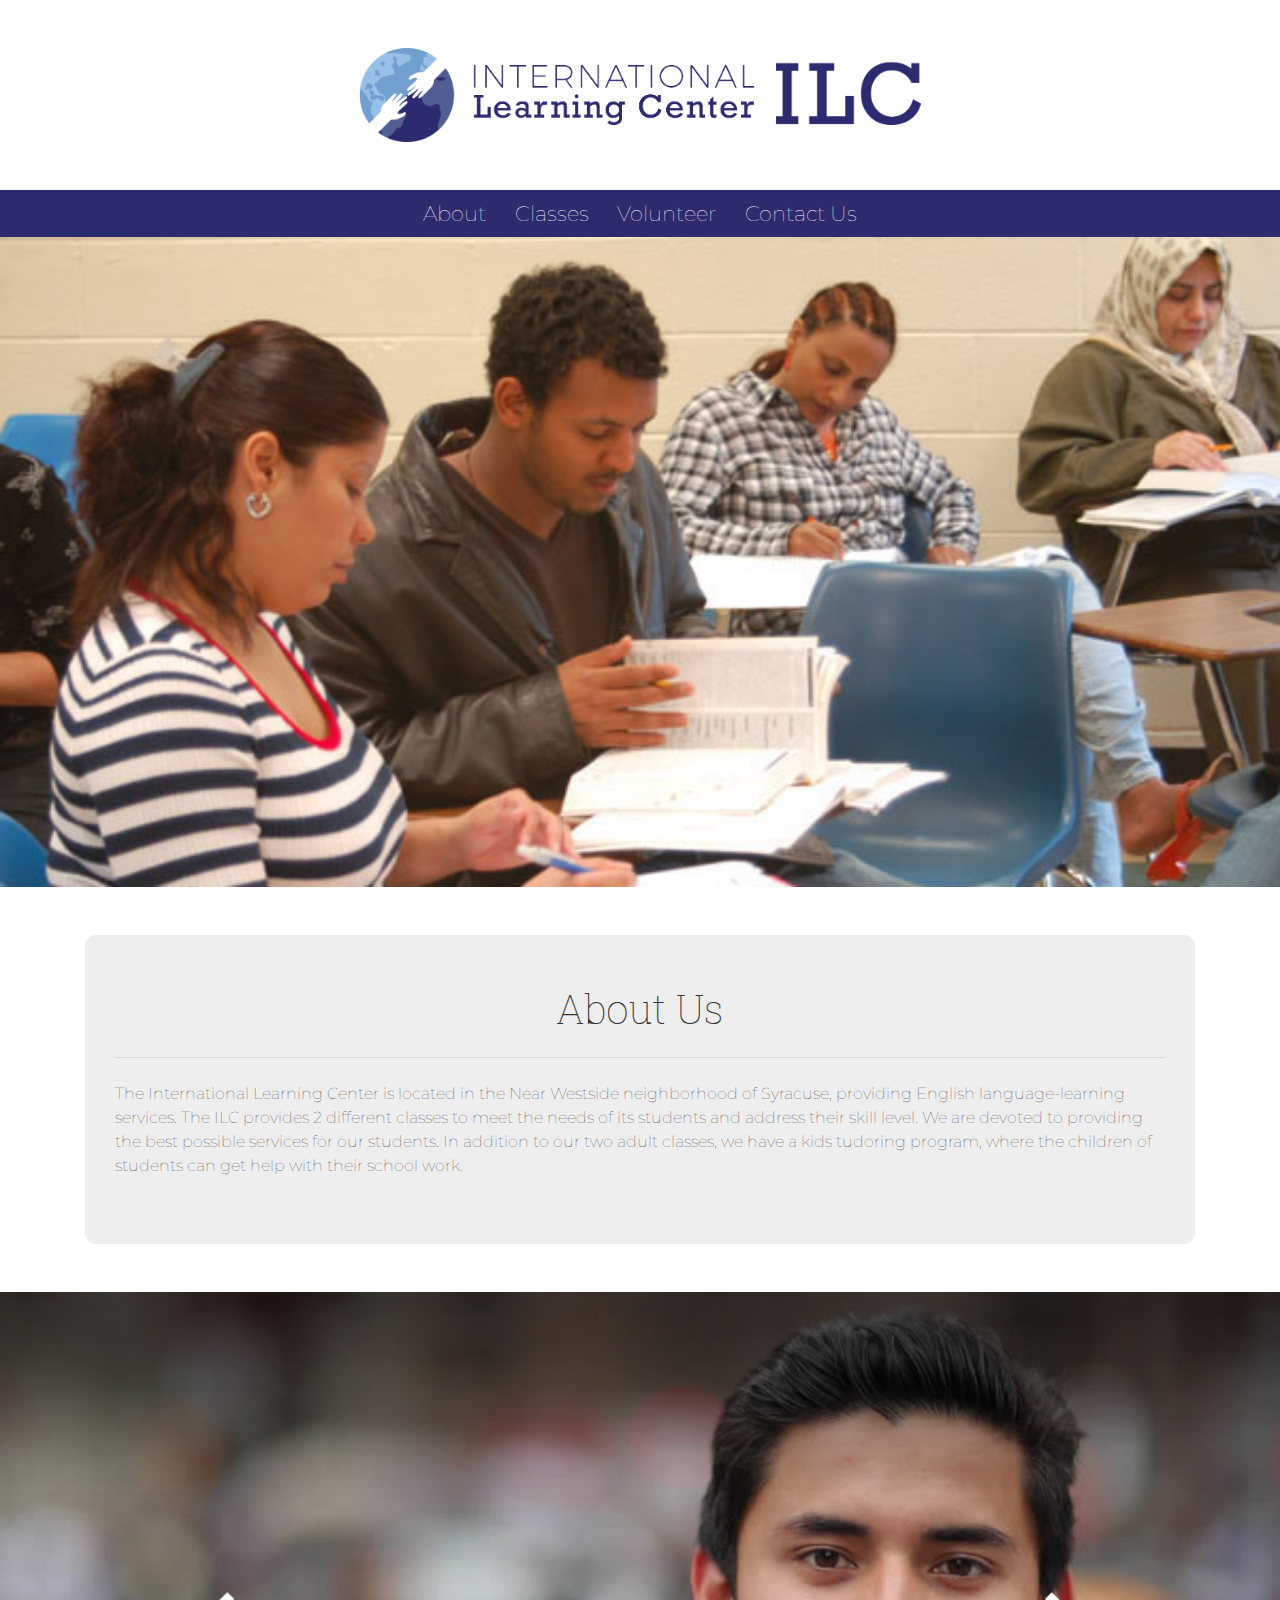
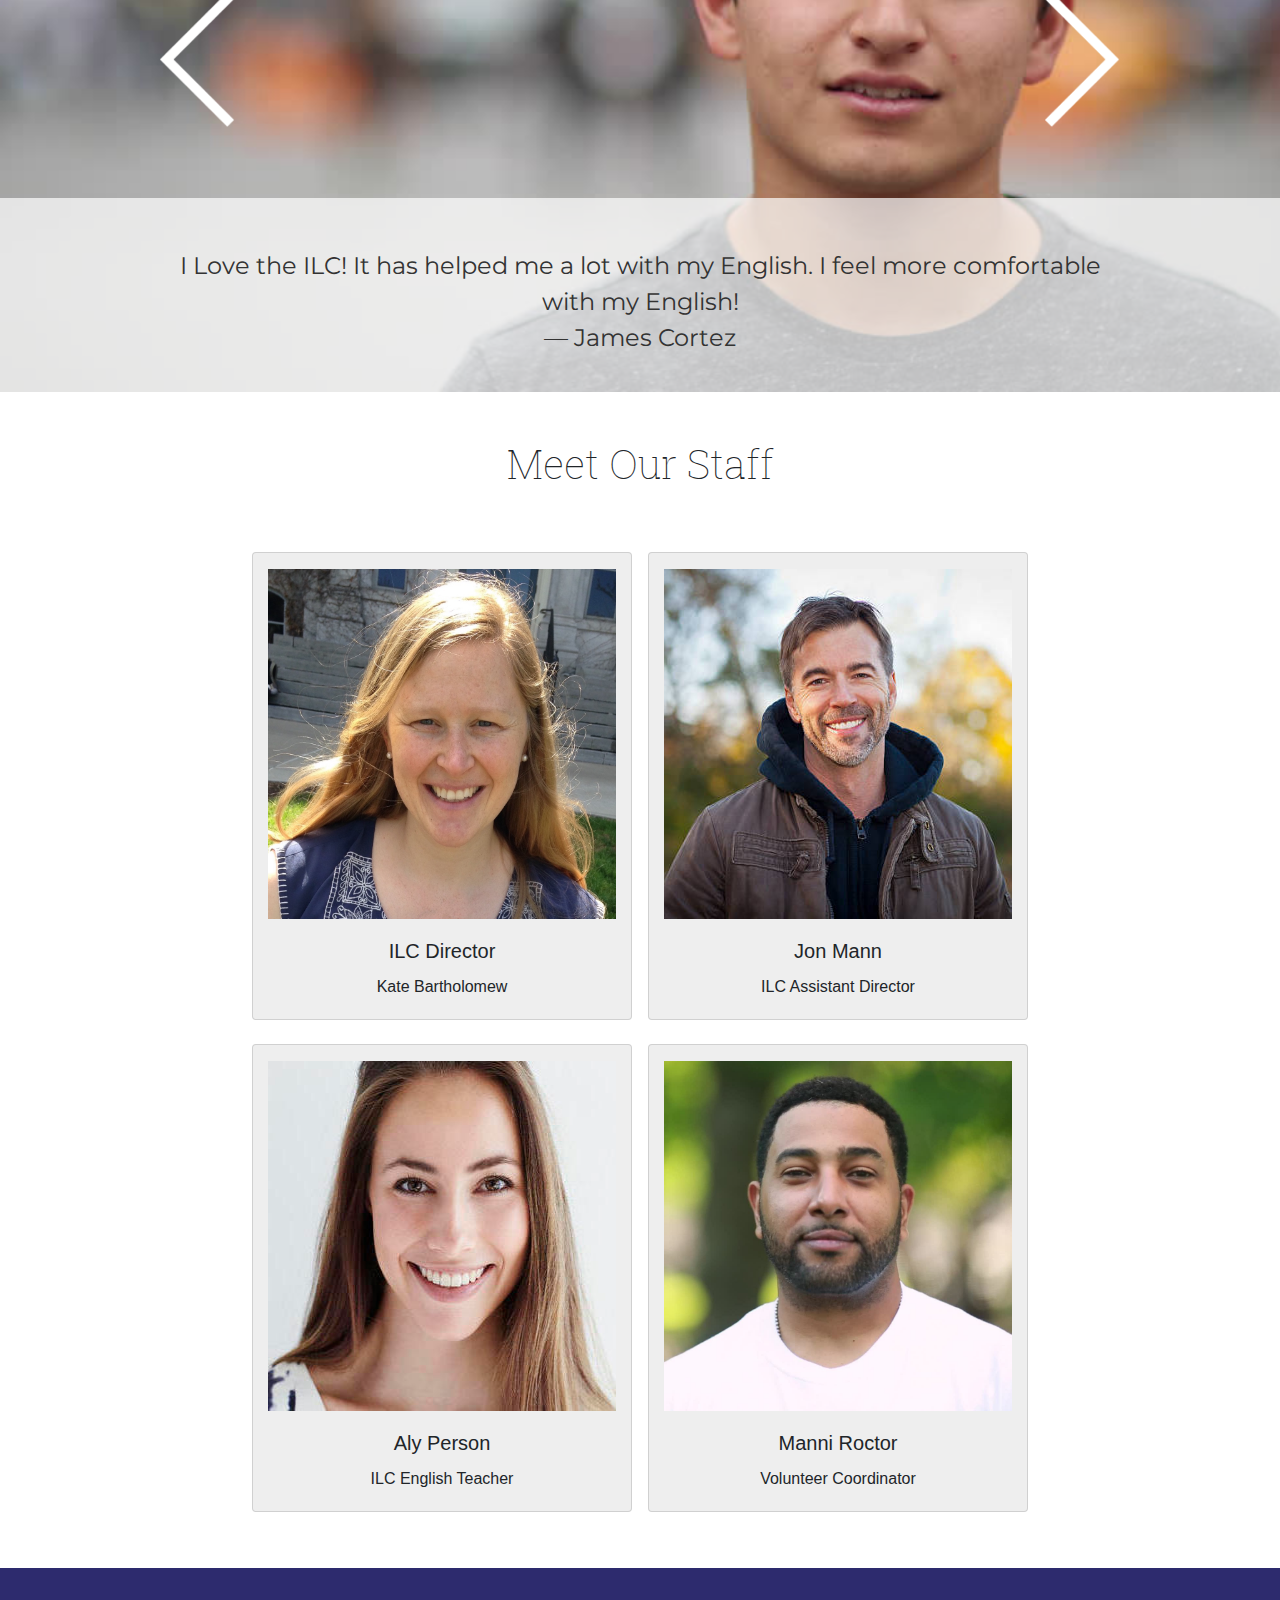
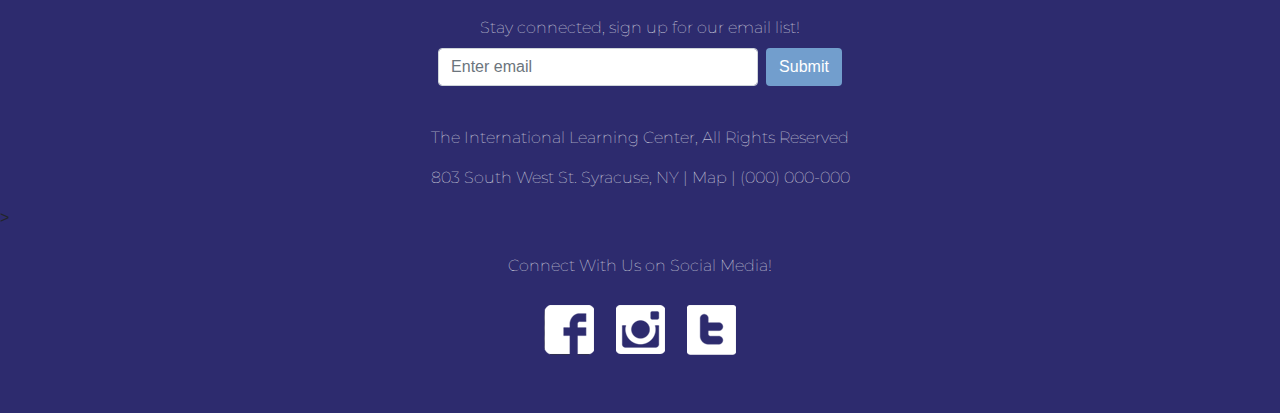
<file: index.html>
<!DOCTYPE html>
<html lang="en">
<head>
    <meta charset="UTF-8">
    <meta name="viewport" content="width=device-width, initial-scale=1.0">
    <meta http-equiv="X-UA-Compatible" content="ie=edge">
    <title>About</title>

    <!-- Bootstrap -->
    <link rel="stylesheet" href="https://cdnjs.cloudflare.com/ajax/libs/twitter-bootstrap/4.0.0-beta/css/bootstrap.min.css" />
    
    <!-- Your stylesheet for Lab 5 -->
    <link rel="stylesheet" href="styles.css" />

    <script src="https://ajax.googleapis.com/ajax/libs/jquery/3.2.1/jquery.min.js"></script>
    <script src="demo.js"> </script>

</head>
<body>
    
    <header class="d-flex flex-column">
        <h1 class="sr-only">Header</h1>
        <div  class="text-center m-5">
            <a href="index.html">
            <img src="images/logo.png" class="logo col-lg-6 col-md-8 col-sm-10"/>
            </a>
        </div>
        <nav class="navbar navbar-expand-lg purple">
                <h1 class="sr-only">Navigation Bar</h1>
                    <div class="container text-center justify-content-center">
                        <div class="col-md-7 col-lg-8 col-xl-8"> 
                        <a href="index.html" id="about">About</a>
                        <a href="classes.html" id="classes">Classes</a>
                        <a href="volunteer.html" id="volunteer">Volunteer</a>
                        <a  href="contact.html" id="contact">Contact Us</a>
                        </div>
                    </div>
        </nav>
        <div class="imagefade">
                
            <img id="f3" src="images/class3.jpg" alt="ILC students reading from their practice books" width="100%"/>
            <img id="f2" src="images/class2.jpg" alt="An ILC volunteer working with a child in the kids tutoring program"width="100%"/>
        </div>   
    </header>

<div class="container">
    <section id="#aboutus" class="d-flex justify-content-center">
        <div class="gray aboutusthing mt-5 mb-5 gray col-sm-10 col-md-12 col-lg-12">
            <h1 class="display-6 text-center header-dark">About Us</h1>
            <hr class="my-4">
            <p class="text">The International Learning Center is located in the Near Westside neighborhood of Syracuse, providing 
                    English language-learning services. The ILC provides 2 different classes to meet the needs of its students and address their skill level.
                     We are devoted to providing the best possible services for our students. In addition to our two adult classes, we have a kids tudoring program,
                     where the children of students can get help with their school work.
            </p>
        </div>
    </section>
</div> <!-- end container-->

    <section id="#testimonies">
            <h1 class="sr-only">Testimonies</h1>
		<div class="slidebinder">
       
                <div class="left"> <img src="images/left.png" alt="left arrow" width="75px"> </div>
                <div class="right"> <img src="images/right.png" alt="right arrow"width="75px"></div>
            
                <div class="sliderbox">
                    <div id="slide1" class="slide col-12" alt="James Cortez"> 
                        <div class="testimony col-lg-12 justify-center"> 
                            I Love the ILC! It has helped me a lot with my English. 
                            I feel more comfortable with my English!
                            <p> — James Cortez </p>
                        </div>
                    </div>
                    <div id="slide2" class="slide col-12" alt="The Lopez Family">
                        <div class="testimony col-lg-12 justify-center"> 
                                The ILC has been great for our family. Our kids get homework help while we improve
                                our English skills.
                                <p> — The Lopez Family </p>
                        </div>
                    </div>
                    <div id="slide3" class="slide col-12" alt="The Vasquez Family">
                         <div class="testimony col-12 justify-center"> 
                                We love going to the ILC. Our daughter has so much fun. The people there
                                are really nice.
                                <p> — The Vasquez Family </p>
                        </div>
                    </div>
                </div> <!-- end sliderbox div -->
            </div> <!-- end sliderbinder div -->
    </section>

    <section id="#staff">
        <div class="container">
                <h1 class="display-6 text-center pt-5">Meet Our Staff</h1>
        <div class="row text-center pt-5 justify-content-center flex-wrap">

            <div class="card col-xl-4 col-lg-5 col-sm-10  m-2 pt-3 gray">
                        <img src="images/teacher1.jpg" alt="Jon Mann enjoying the woods"/>
                        <div class="card-body">
                      <h5 class="card-title">ILC Director</h5>
                      <p class="card-text">Kate Bartholomew</p>
                      
                 </div>
             </div> <!-- card-->

             <div class="card col-xl-4 col-lg-5 col-sm-10 m-2 pt-3 gray">
                    <img src="images/teacher2.jpg" alt="Jon Mann enjoying the woods"/>
                    <div class="card-body">
                          <h5 class="card-title">Jon Mann</h5>
                          <p class="card-text">ILC Assistant Director</p>
                          
                     </div>
                 </div> <!-- card-->
        </div> <!-- row-->

        <div class="row text-center pt-2 pb-5 justify-content-center flex-wrap">
                <div class="card col-xl-4 col-lg-5 col-sm-10  m-2 pt-3 gray">
                        <img src="images/teacher3.jpg" alt="Aly Person, smiling in a blue patterned blouse"/>
                    <div class="card-body">
                          <h5 class="card-title">Aly Person</h5>
                          <p class="card-text">ILC English Teacher</p>
                     </div>
                 </div> <!-- card-->
    
                 <div class="card col-xl-4 col-lg-5 col-sm-10  m-2 pt-3 gray">
                        <img src="images/teacher4.jpg" alt="Manni Roctor in the park"/>
                        <div class="card-body">
                              <h5 class="card-title">Manni Roctor</h5>
                              <p class="card-text">Volunteer Coordinator</p>
                             
                         </div>
                     </div> <!-- card-->
            </div> <!-- row-->

       
        </div> <!--container-->

    </section>

    <footer>
        <form>
            <div class="d-flex justify-content-center pt-5">
                <label class="text-light justify-content-center"> Stay connected, sign up for our email list!</label>
            </div>
            <div class="form-group d-flex justify-content-center">
                <input type="email" class="mr-2 col-6 col-md-3 col-lg-3 col-xs-6 form-control" id="exampleInputEmail1" aria-describedby="emailHelp" placeholder="Enter email">
                <button type="submit" class="btn blue">Submit</button>
            </div> 
        </form>
            
            <p class="text-light justify-content-center pt-4 text-center"> The International Learning Center, All Rights Reserved</p>
            <p class="text-light justify-content-center text-center"> 803 South West St. Syracuse, NY | <a href="https://www.google.com/maps/place/803+S+West+St,+Syracuse,+NY+13202/@43.0422879,-76.157384,15z/data=!4m2!3m1!1s0x89d9f3ea8d840175:0xa9fe9b7c24ce1f12">Map</a> | (000) 000-000</p>>
        
            <p class="text-light justify-content-center pt-4 text-center"> Connect With Us on Social Media!</p>
            
            <div class="d-flex justify-content-center pb-5">
               <a href="https://www.facebook.com"><img class="socialmedia" src="images/facebook.png" alt="facebook logo"/> </a>
               <a href="https://www.instagram.com"><img class="socialmedia" src="images/instagram.png" alt="facebook logo"/> </a>
                <a href="https://twitter.com"><img class="socialmedia" src="images/twitter.png" alt="facebook logo"/> </a>
            </div>
        

    </footer>

    
    
</body>

</html>
</file>
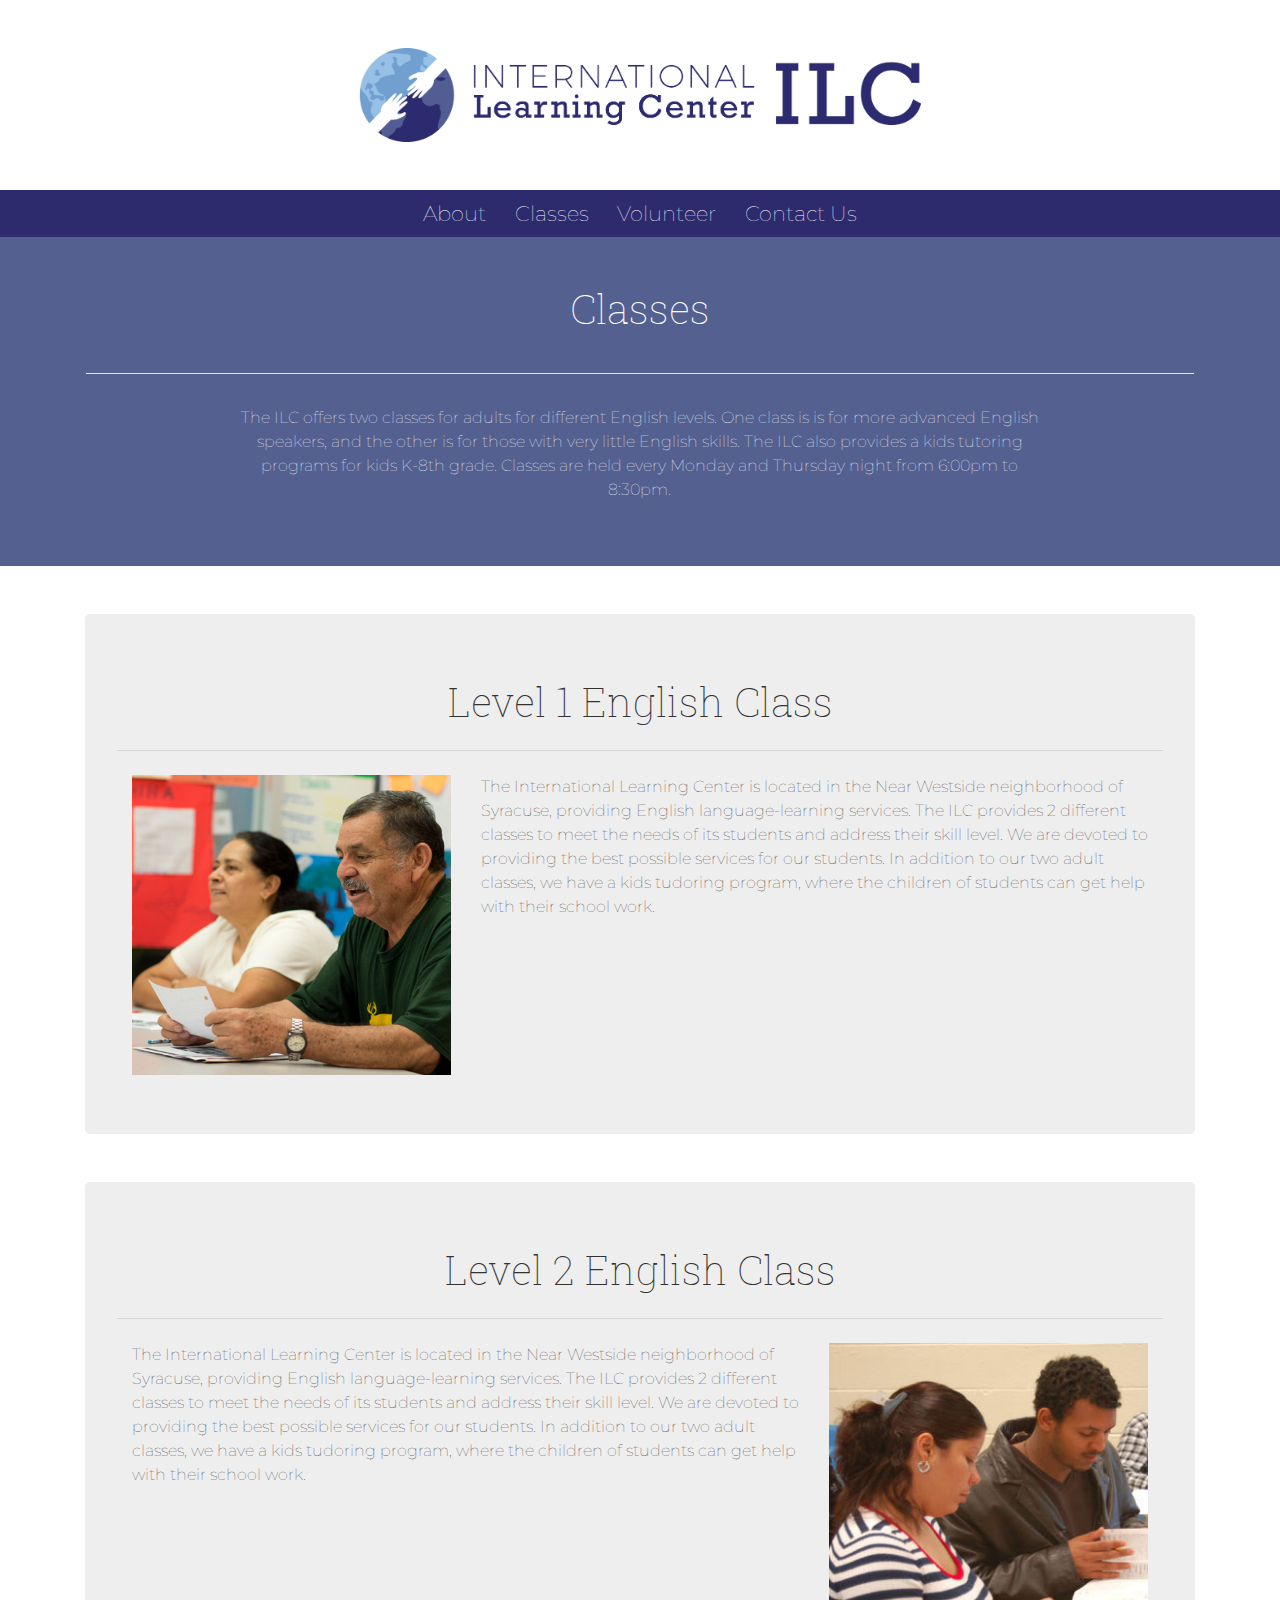
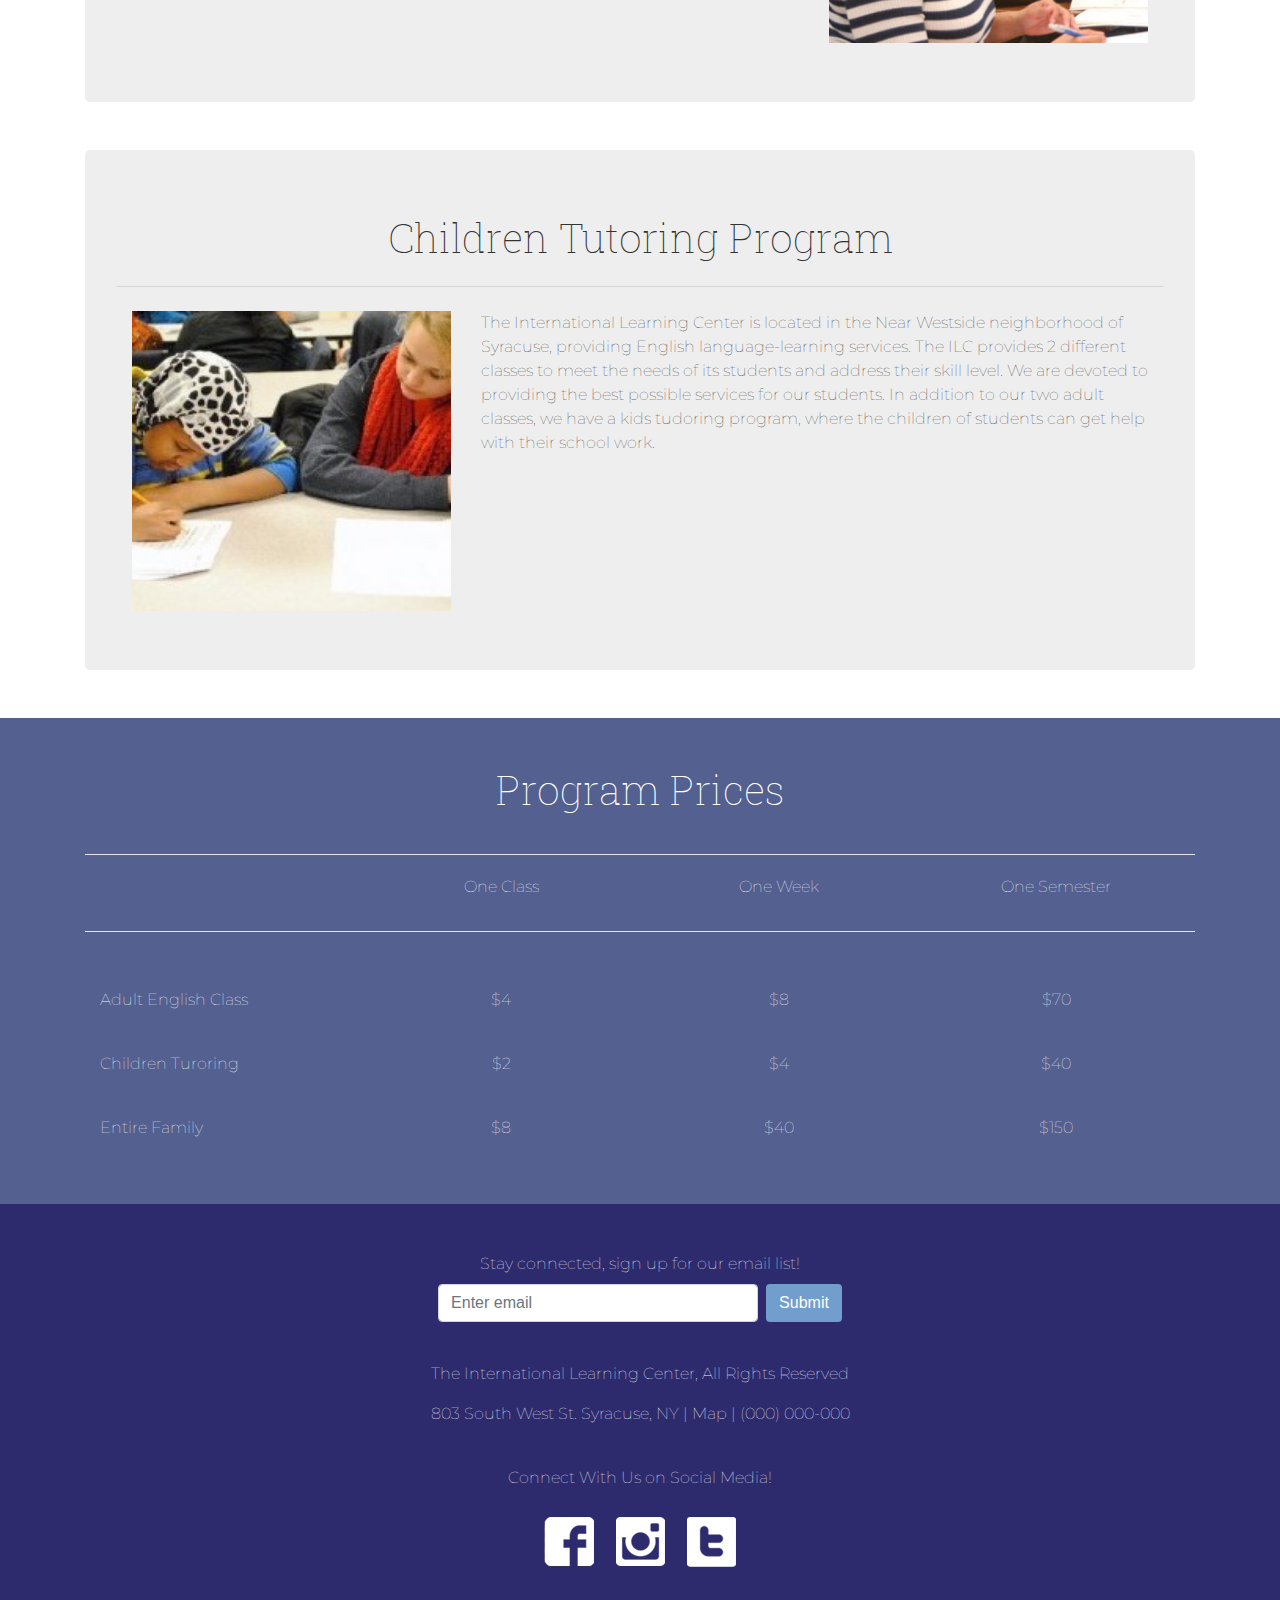
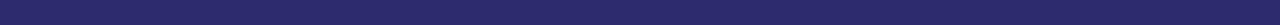
<file: classes.html>
<!DOCTYPE html>
<html lang="en">
<head>
    <meta charset="UTF-8">
    <meta name="viewport" content="width=device-width, initial-scale=1.0">
    <meta http-equiv="X-UA-Compatible" content="ie=edge">
    <title>Classes</title>

    <!-- Bootstrap -->
    <link rel="stylesheet" href="https://cdnjs.cloudflare.com/ajax/libs/twitter-bootstrap/4.0.0-beta/css/bootstrap.min.css" />
    
    <!-- Your stylesheet for Lab 5 -->
    <link rel="stylesheet" href="styles.css" />

    <script src="https://ajax.googleapis.com/ajax/libs/jquery/3.2.1/jquery.min.js"></script>
    <script src="demo.js"> </script>
</head>
<body>
        <header class="d-flex flex-column">
                <h1 class="sr-only">Header</h1>  
                <div  class="text-center m-5">
                    <a href="index.html">
                    <img src="images/logo.png" class="logo col-lg-6 col-md-8 col-sm-10"/>
                    </a>
                </div>
                <nav class="navbar navbar-expand-lg purple">
                        <h1 class="sr-only">Navigation Bar</h1>  
                            <div class="container text-center justify-content-center">
                                <div class="col-md-7 col-lg-8 col-xl-8"> 
                                <a href="index.html" id="about">About</a>
                                <a href="classes.html" id="classes">Classes</a>
                                <a href="volunteer.html" id="volunteer">Volunteer</a>
                                <a  href="contact.html" id="contact">Contact Us</a>
                                </div>
                            </div>
                </nav> 
     </header>
<main id"classpage">
    <section class="classesoffered">
            <h1 class="display-6 text-center header-light pt-5">Classes</h1>
            <div class="container p-3"> <hr class="white"> </div>
            <div class="text-center justify-content-center d-flex pb-5">
                <p class="text-light col-8 "> The ILC offers two classes for adults for different English levels. One class is is for more advanced English speakers, and the other
                is for those with very little English skills. The ILC also provides a kids tutoring programs for kids K-8th grade. Classes are held every Monday and Thursday night from 6:00pm to 8:30pm.
                </p>
            </div>

    </section>
    <section class="container">
            <div class="jumbotron mt-5 mb-5 gray">
                <h1 class="display-6 text-center header-dark">Level 1 English Class</h1>
                <hr class="my-4">

                <div class="d-flex flex-lg-row flex-column">
                    <img class="col-lg-4" src="images/class4.jpg" alt="ILC student Jose Gerron reads aloud his homework"/>
                    <p class="classdescript text col-lg-8 col-12 pt-2 pt-lg-0">The International Learning Center is located in the Near Westside neighborhood of Syracuse, providing 
                            English language-learning services. The ILC provides 2 different classes to meet the needs of its students and address their skill level.
                             We are devoted to providing the best possible services for our students. In addition to our two adult classes, we have a kids tudoring program,
                             where the children of students can get help with their school work. 
                    </p>
                    
                </div>
            </div>

            <div class="jumbotron mt-5 mb-5 gray">
                    <h1 class="display-6 text-center header-dark">Level 2 English Class</h1>
                    <hr class="my-4">
    
                    <div class="d-flex flex-lg-row-reverse flex-column">
                        <img class="col-lg-4" src="images/class5.jpg" alt="ILC students read their textbook"/>
                        <p class="classdescript text col-lg-8 col-12 pt-2 pt-lg-0">The International Learning Center is located in the Near Westside neighborhood of Syracuse, providing 
                                English language-learning services. The ILC provides 2 different classes to meet the needs of its students and address their skill level.
                                 We are devoted to providing the best possible services for our students. In addition to our two adult classes, we have a kids tudoring program,
                                 where the children of students can get help with their school work.
                        </p>
                        
                    </div>
            </div>

            <div class="jumbotron mt-5 mb-5 gray">
                    <h1 class="display-6 text-center header-dark">Children Tutoring Program</h1>
                    <hr class="my-4">
    
                    <div class="d-flex flex-lg-row flex-column">
                        <img class="col-lg-4" src="images/class6.jpg" alt="An ILC volunteer helps a child in the tutoring program"/>
                        <p class="classdescript text col-lg-8 col-12 pt-2 pt-lg-0">The International Learning Center is located in the Near Westside neighborhood of Syracuse, providing 
                                English language-learning services. The ILC provides 2 different classes to meet the needs of its students and address their skill level.
                                 We are devoted to providing the best possible services for our students. In addition to our two adult classes, we have a kids tudoring program,
                                 where the children of students can get help with their school work.
                        </p>
                        
                    </div>
            </div>
        


    </section>

    <section class="classesoffered">
        <h1 class="display-6 text-center header-light pt-5">Program Prices</h1>
        <div class="container pt-3"> <hr class="white"> </div>
        <div class="d-flex container justify-content-end">
                <p class="pricetitle text-light col-3 text-center pt-1 "> One Class</p>
                <p class="pricetitle text-light col-3 text-center pt-1 "> One Week</p>
                <p class="pricetitle text-light col-3 text-center pt-1 "> One Semester</p>
        </div>
        <div class="container pb-3"> <hr class="white"> </div>
        <div class="d-flex container justify-content-center">
            <div class="col-3">
                    
                    <p class="price text-light justify-content-center pt-4 "> Adult English Class</p>
                    <p class="price text-light justify-content-center pt-4 "> Children Turoring</p>
                    <p class="price text-light justify-content-center pt-4 "> Entire Family</p>
            </div>

            <div class="col-3">
                    <p class="price text-light justify-content-center pt-4 text-center"> $4</p>
                    <p class="price text-light justify-content-center pt-4 text-center"> $2</p>
                    <p class="price text-light justify-content-center pt-4 text-center"> $8</p>
                    
            </div>

            <div class="col-3">
                    <p class="price text-light justify-content-center pt-4 text-center"> $8</p>
                    <p class="price text-light justify-content-center pt-4 text-center"> $4</p>
                    <p class="price text-light justify-content-center pt-4 text-center"> $40</p>
                
            </div>

            <div class="col-3 pb-5">
                    <p class="price text-light justify-content-center pt-4 text-center"> $70</p>
                    <p class="price text-light justify-content-center pt-4 text-center"> $40</p>
                    <p class="price text-light justify-content-center pt-4 text-center"> $150</p>
                
            </div>


        </div> 


    </section>
</main>
     <footer>
         <form>
                <div class="d-flex justify-content-center pt-5">
                    <label class="text-light justify-content-center"> Stay connected, sign up for our email list!</label>
                </div>
                <div class="form-group d-flex justify-content-center">
                    <input type="email" class="mr-2 col-6 col-md-3 col-lg-3 col-xs-6 form-control" id="exampleInputEmail1" aria-describedby="emailHelp" placeholder="Enter email">
                    <button type="submit" class="btn blue">Submit</button>
                </div> 
        </form>
                
                <p class="text-light justify-content-center pt-4 text-center"> The International Learning Center, All Rights Reserved</p>
                <p class="text-light justify-content-center text-center"> 803 South West St. Syracuse, NY | <a href="https://www.google.com/maps/place/803+S+West+St,+Syracuse,+NY+13202/@43.0422879,-76.157384,15z/data=!4m2!3m1!1s0x89d9f3ea8d840175:0xa9fe9b7c24ce1f12">Map</a> | (000) 000-000</p>
            
                <p class="text-light justify-content-center pt-4 text-center"> Connect With Us on Social Media!</p>
            
                <div class="d-flex justify-content-center pb-5">
                   <a href="https://www.facebook.com"><img class="socialmedia" src="images/facebook.png" alt="facebook logo"/> </a>
                   <a href="https://www.instagram.com"><img class="socialmedia" src="images/instagram.png" alt="facebook logo"/> </a>
                    <a href="https://twitter.com"><img class="socialmedia" src="images/twitter.png" alt="facebook logo"/> </a>
                </div>
                
       
    </footer>

    
</body>
</html>
</file>
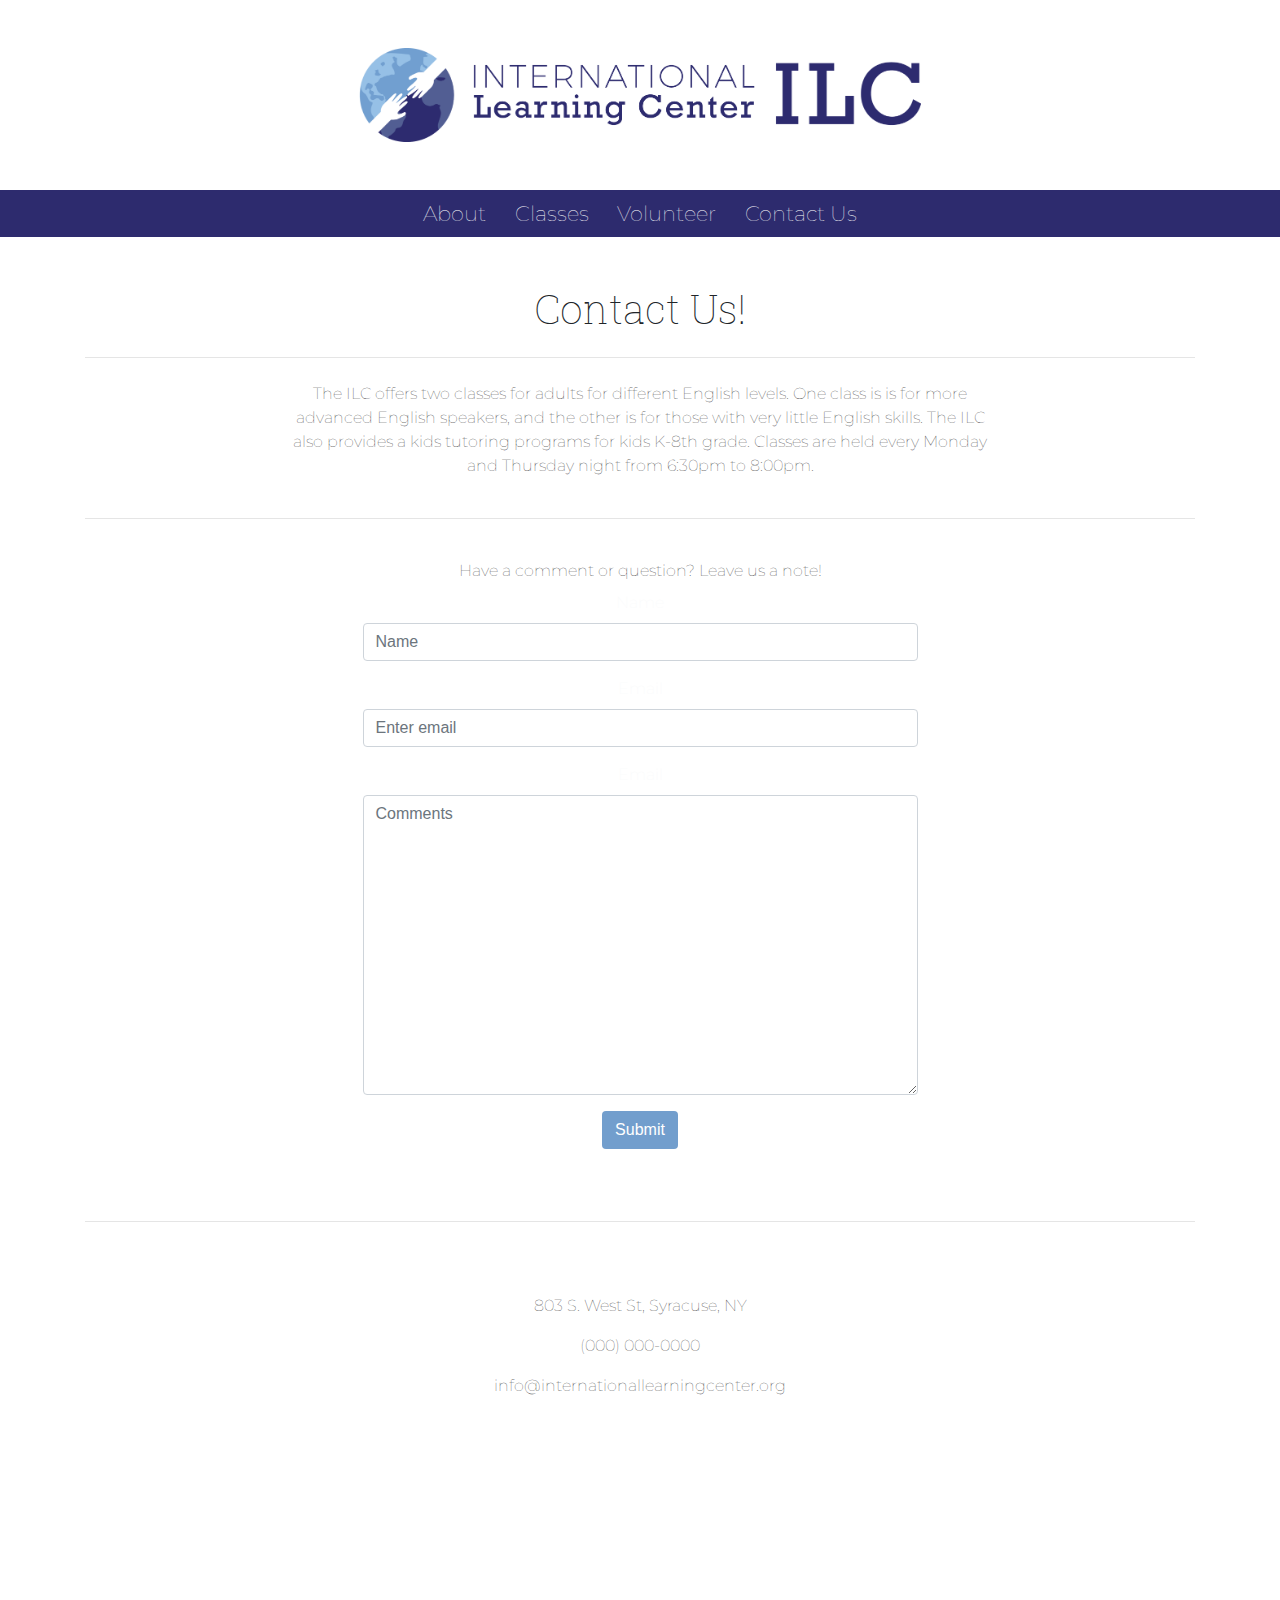
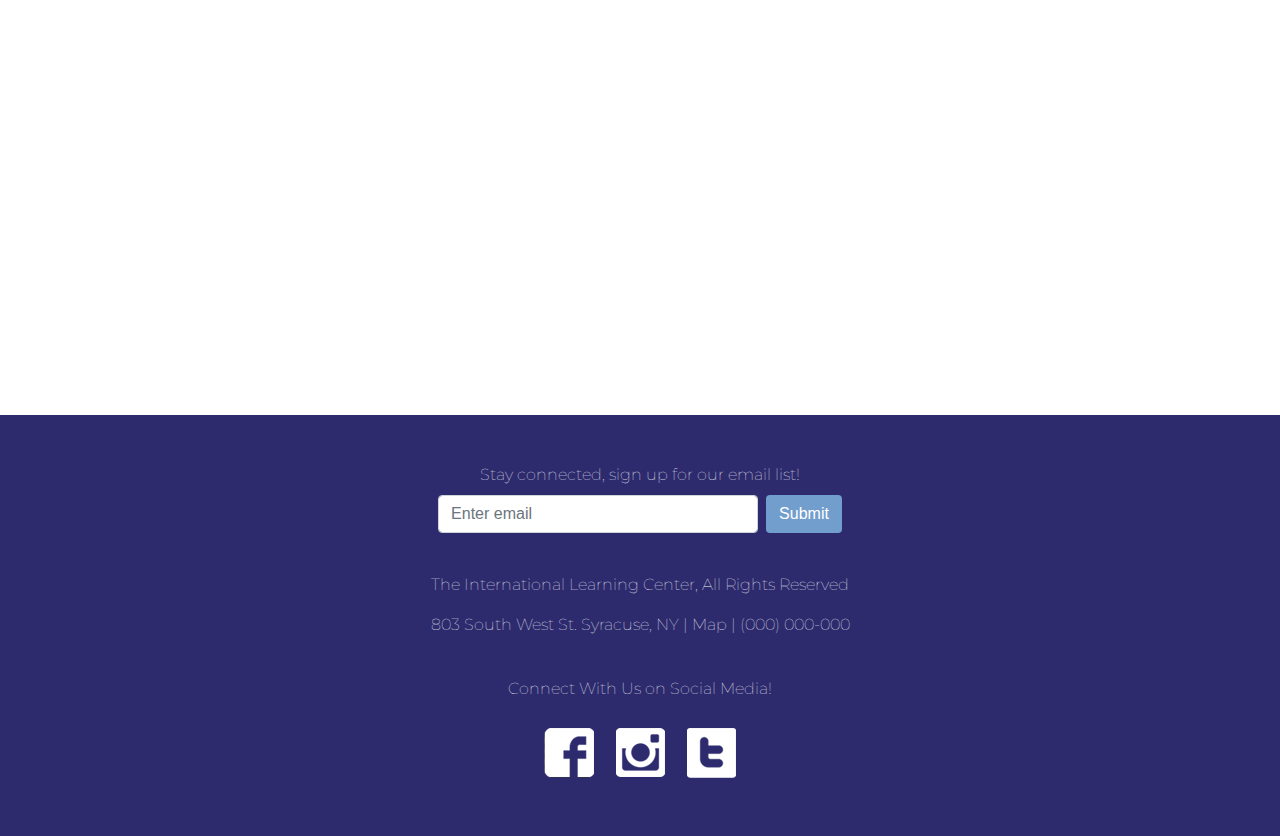
<file: contact.html>
<!DOCTYPE html>
<html lang="en">
<head>
    <meta charset="UTF-8">
    <meta name="viewport" content="width=device-width, initial-scale=1.0">
    <meta http-equiv="X-UA-Compatible" content="ie=edge">
    <title>Contact</title>

    <!-- Bootstrap -->
    <link rel="stylesheet" href="https://cdnjs.cloudflare.com/ajax/libs/twitter-bootstrap/4.0.0-beta/css/bootstrap.min.css" />
    
    <!-- Your stylesheet for Lab 5 -->
    <link rel="stylesheet" href="styles.css" />
</head>
<body>
        <header class="d-flex flex-column">
                <h1 class="sr-only">Header</h1> 
                <div  class="text-center m-5">
                    <a href="index.html">
                    <img src="images/logo.png" class="logo col-lg-6 col-md-8 col-sm-10"/>
                    </a>
                </div>
                <nav class="navbar navbar-expand-lg purple">
                        <h1 class="sr-only">Navigation Bar</h1>  
                            <div class="container text-center justify-content-center">
                                <div class="col-md-7 col-lg-8 col-xl-8"> 
                                <a href="index.html" id="about">About</a>
                                <a href="classes.html" id="classes">Classes</a>
                                <a href="volunteer.html" id="volunteer">Volunteer</a>
                                <a  href="contact.html" id="contact">Contact Us</a>
                                </div>
                            </div>
                </nav>
                 
    </header>
 <main>
    <section class="container">
            <h1 class="display-6 text-center header pt-5">Contact Us!</h1>
            <hr class="my-4">
            <div class="text-center justify-content-center d-flex">
                <p class="text col-8 "> The ILC offers two classes for adults for different English levels. One class is is for more advanced English speakers, and the other
                is for those with very little English skills. The ILC also provides a kids tutoring programs for kids K-8th grade. Classes are held every Monday and Thursday night from 6:30pm to 8:00pm.
                </p>
            </div>
            <hr class="my-4">
    </section>   

    <section class="container">
            <form>
            <h1 class="sr-only">Contact Form</h1>  
            <div class="text-center justify-content-center d-flex pt-3">
                <label class="text"> Have a comment or question? Leave us a note!</label>
            </div>
                    <div class="d-flex justify-content-center">
                        <label class="text-light justify-content-center"> Name </label>
                    </div>
                    <div class="form-group d-flex justify-content-center">
                        <input type="email" class="col-lg-6 col-md-6 col-sm-8 col-xs-8 form-control" id="exampleInputEmail1" aria-describedby="emailHelp" placeholder="Name">   
                    </div> 

                    <div class="d-flex justify-content-center">
                            <label class="text-light justify-content-center"> Email </label>
                        </div>
                        <div class="form-group d-flex justify-content-center">
                            <input type="email" class="col-lg-6 col-md-6 col-sm-8 col-xs-8 form-control" id="exampleInputEmail1" aria-describedby="emailHelp" placeholder="Enter email">   
                    </div> 

                    <div class="d-flex justify-content-center">
                            <label class="text-light justify-content-center"> Email </label>
                        </div>
                        <div class="commentbox form-group d-flex justify-content-center">
                                <textarea class="form-control col-lg-6 col-md-6 col-sm-8 col-xs-8" id="exampleFormControlTextarea1" rows="3" placeholder="Comments"></textarea>   
                    </div> 

                    <div class="d-flex justify-content-center pb-5">
                    <button type="submit" class="btn blue">Submit</button>
                    </div>
                </form>
            
        <hr class="my-4">
    </section>

    <section class="container">
        <h1 class="sr-only">Location</h1>  
        <div class="text-center pt-5 pb-5">
            <p class="text"> 803 S. West St, Syracuse, NY</p>
            <p class="text"> (000) 000-0000</p>
            <p class="text "> info@internationallearningcenter.org</p>
        </div>


    </section>


    <section class="container text-center pb-5"> 
            <h1 class="sr-only">Google Map</h1>  
        <iframe class="mapwidget col-8 col-lg-10" src="https://www.google.com/maps/embed?pb=!1m18!1m12!1m3!1d2915.9591539846956!2d-76.15957724949732!3d43.042290899634665!2m3!1f0!2f0!3f0!3m2!1i1024!2i768!4f13.1!3m3!1m2!1s0x89d9f3ea8d840175%3A0xa9fe9b7c24ce1f12!2s803+S+West+St%2C+Syracuse%2C+NY+13202!5e0!3m2!1sen!2sus!4v1520377750684" width="600" height="450" frameborder="0" style="border:0" allowfullscreen></iframe>
    </section>
     
   </main>
     <footer class="mt-5">
                 <form>
                        <div class="d-flex justify-content-center pt-5">
                            <label class="text-light justify-content-center"> Stay connected, sign up for our email list!</label>
                        </div>
                        <div class="form-group d-flex justify-content-center">
                            <input type="email" class="mr-2 col-6 col-md-3 col-lg-3 col-xs-6 form-control" id="exampleInputEmail1" aria-describedby="emailHelp" placeholder="Enter email">
                            <button type="submit" class="btn blue">Submit</button>
                        </div> 
                    </form>
                        
                        <p class="text-light justify-content-center pt-4 text-center"> The International Learning Center, All Rights Reserved</p>
                        <p class="text-light justify-content-center text-center"> 803 South West St. Syracuse, NY | <a href="https://www.google.com/maps/place/803+S+West+St,+Syracuse,+NY+13202/@43.0422879,-76.157384,15z/data=!4m2!3m1!1s0x89d9f3ea8d840175:0xa9fe9b7c24ce1f12">Map</a> | (000) 000-000</p>
                        <p class="text-light justify-content-center pt-4 text-center"> Connect With Us on Social Media!</p>
            
                        <div class="d-flex justify-content-center pb-5">
                           <a href="https://www.facebook.com"><img class="socialmedia" src="images/facebook.png" alt="facebook logo"/> </a>
                           <a href="https://www.instagram.com"><img class="socialmedia" src="images/instagram.png" alt="facebook logo"/> </a>
                            <a href="https://twitter.com"><img class="socialmedia" src="images/twitter.png" alt="facebook logo"/> </a>
                        </div>
                        
                
    </footer>
    
</body>
</html>
</file>
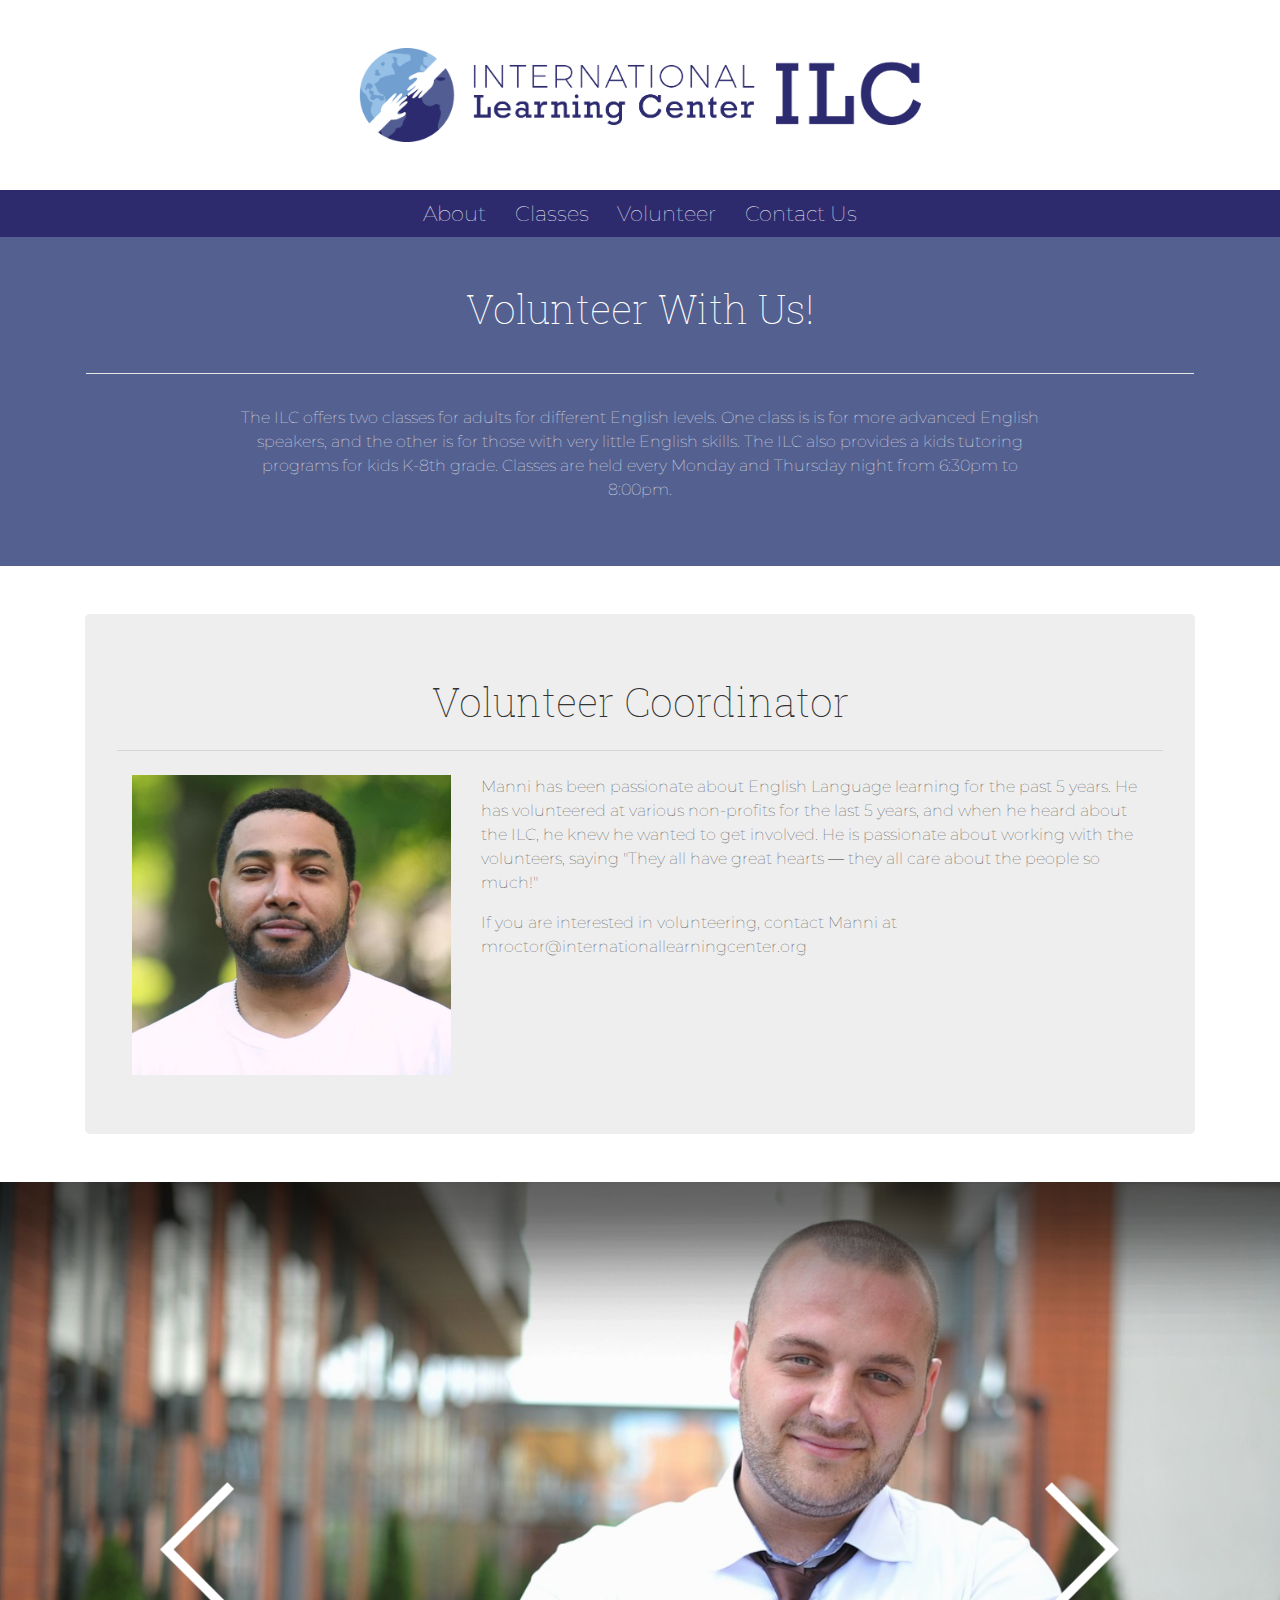
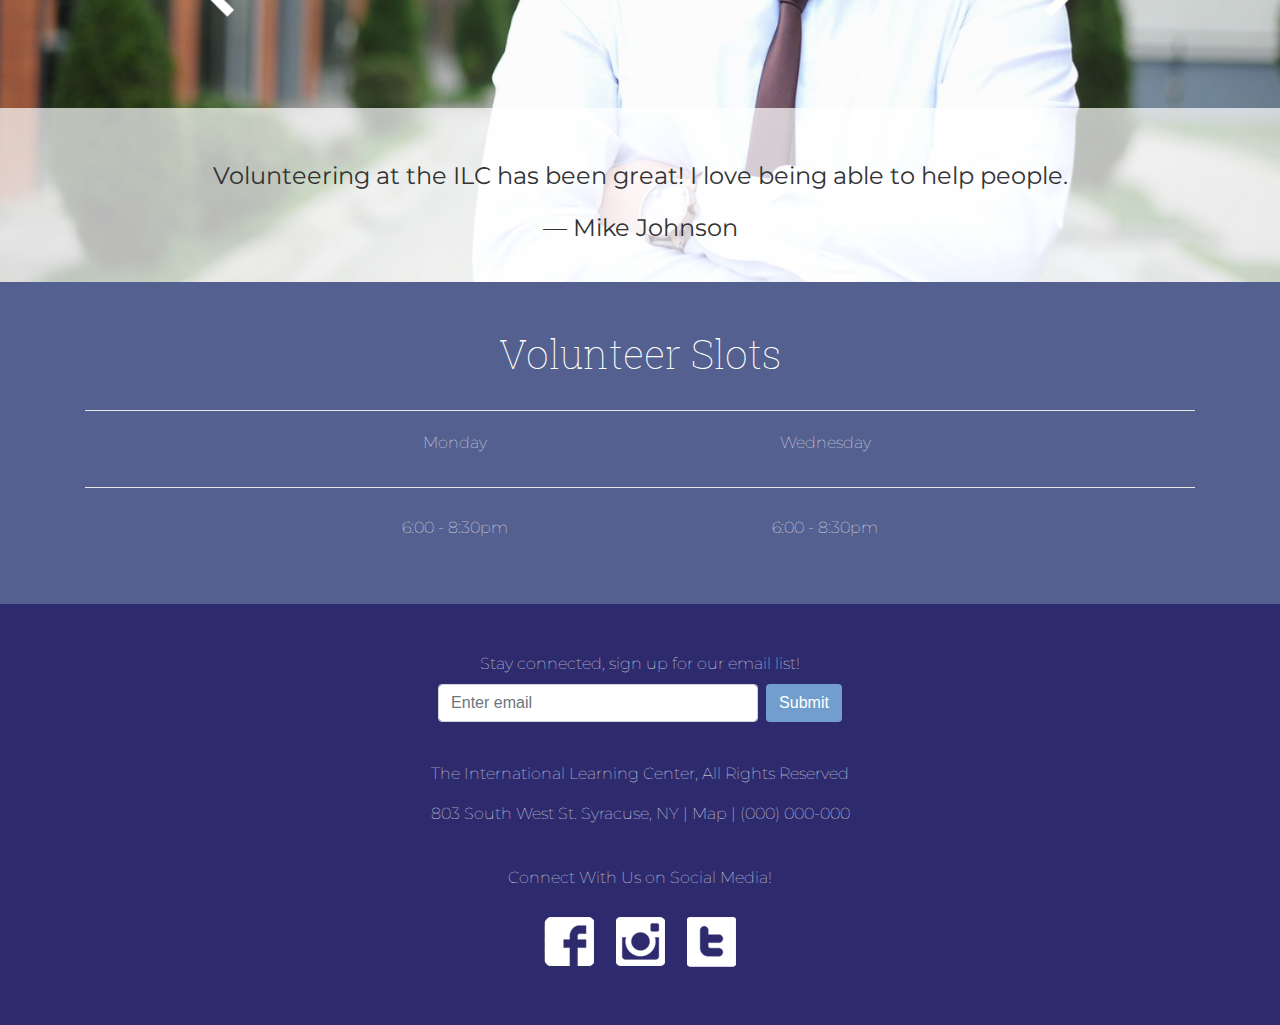
<file: volunteer.html>
<!DOCTYPE html>
<html lang="en">
<head>
    <meta charset="UTF-8">
    <meta name="viewport" content="width=device-width, initial-scale=1.0">
    <meta http-equiv="X-UA-Compatible" content="ie=edge">
    <title>Volunteer</title>

    <!-- Bootstrap -->
    <link rel="stylesheet" href="https://cdnjs.cloudflare.com/ajax/libs/twitter-bootstrap/4.0.0-beta/css/bootstrap.min.css" />
    
    <!-- Your stylesheet for Lab 5 -->
    <link rel="stylesheet" href="styles.css" />

    <script src="https://ajax.googleapis.com/ajax/libs/jquery/3.2.1/jquery.min.js"></script>
    <script src="demo.js"> </script>
</head>
<body>
        <header class="d-flex flex-column">
                <h1 class="sr-only">Header</h1>  
                <div  class="text-center m-5">
                    <a href="index.html">
                    <img src="images/logo.png" class="logo col-lg-6 col-md-8 col-sm-10"/>
                    </a>
                </div>
                <nav class="navbar navbar-expand-lg purple">
                        <h1 class="sr-only">Navigation Bar</h1>  
                            <div class="container text-center justify-content-center">
                                <div class="col-md-7 col-lg-8 col-xl-8"> 
                                <a href="index.html" id="about">About</a>
                                <a href="classes.html" id="classes">Classes</a>
                                <a href="volunteer.html" id="volunteer">Volunteer</a>
                                <a  href="contact.html" id="contact">Contact Us</a>
                                </div>
                            </div>
                </nav>
    
    </header>
    <main>

    <section class="classesoffered">
            <h1 class="display-6 text-center header-light pt-5">Volunteer With Us!</h1>
            <div class="container p-3"> <hr class="white"> </div>
            <div class="text-center justify-content-center d-flex pb-5">
                <p class="text-light col-8 "> The ILC offers two classes for adults for different English levels. One class is is for more advanced English speakers, and the other
                is for those with very little English skills. The ILC also provides a kids tutoring programs for kids K-8th grade. Classes are held every Monday and Thursday night from 6:30pm to 8:00pm.
                </p>
            </div>

    </section>

    <section class="container volunteer">
                    <div class="jumbotron mt-5 mb-5 gray">
                        <h1 class="display-6 text-center header-dark">Volunteer Coordinator</h1>
                        <hr class="my-4">
        
                        <div class="d-flex flex-wrap justify-content-center">
                            <img class="volimg col-lg-4 mb-md-3 mb-sm-3" src="images/teacher4.jpg" alt="Manni Roctor, the Volunteer Coordinator"/>
                            <div class="col-lg-8 col-md-12">
                                <p class="text ">Manni has been passionate about English Language learning for the past 5 years. He has volunteered at
                                various non-profits for the last 5 years, and when he heard about the ILC, he knew he wanted to get involved. He is passionate
                                about working with the volunteers, saying "They all have great hearts — they all care about the people so much!" 
                                </p>

                                <p class="text">If you are interested in volunteering, contact Manni at mroctor@internationallearningcenter.org</p>
                            </div>
                            
                        </div>
                    </div>              
           
       
    </section>
        
    <section id="#testimonies">
            <h1 class="sr-only">Volunteer Testimonials</h1>  
                <div class="slidebinder">
                    
                        <div class="left"> <img src="images/left.png" alt="left arrow" width="75px"> </div>
                        <div class="right"> <img src="images/right.png" alt="right arrow" width="75px"></div>
                    
                        <div class="sliderbox">
                            <div id="slide4" class="slide col-12" alt="Volunteer Mike Johnson, outside"> 
                                <div class="testimony col-12 justify-center"> 
                                    <p>Volunteering at the ILC has been great! I love being able to help people.</p>
                                    <p> — Mike Johnson </p>
                                </div>
                            </div>
                            <div id="slide5" class="slide col-12" alt="Volunteer Marissa Clark, working hard at her desk">
                                <div class="testimony col-12 justify-center"> 
                                        <p>I really enjoy working at the ILC. It is fun to meet new people and teach them a new skill.</p>
                                        <p> — Marissa Clark </p>
                                </div>
                            </div>
                            <div id="slide6" class="slide col-12" alt="Volunteer Tom Seymour, taking notes">
                                 <div class="testimony col-12 justify-center"> 
                                        <p>I love helping with the Children's Tutoring program at the ILC - the kids are great! </p>
                                        <p> — Tom Seymour </p>
                                </div>
                            </div>
                        </div> <!-- end sliderbox div -->
                    </div> <!-- end sliderbinder div -->
    </section>
    
        
    <section class="classesoffered">
            <h1 class="display-6 text-center header-light pt-5">Volunteer Slots</h1>
            <div class="container pt-2"> <hr class="white"> </div>
            <div class="d-flex container justify-content-center">
                    <p class="text-light col-sm-6 col-md-4 text-center pt-1 "> Monday</p>
                    <p class="text-light col-sm-6 col-md-4 text-center pt-1 "> Wednesday</p>
            </div>
            <div class="container pb-2"> <hr class="white"> </div>
            <div class="d-flex container justify-content-center">
                    <p class="text-light col-sm-6 col-md-4 text-center pt-1 "> 6:00 - 8:30pm</p>
                    <p class="text-light col-sm-6 col-md-4 text-center pt-1 pb-5 "> 6:00 - 8:30pm</p>
            </div>
    
            </div> 
    
    
        </section>
        
     <footer>
        <form>
                     <div class="d-flex justify-content-center pt-5">
                            <label class="text-light justify-content-center"> Stay connected, sign up for our email list!</label>
                    </div>
                    <div class="form-group d-flex justify-content-center">
                            <input type="email" class="mr-2 col-6 col-md-3 col-lg-3 col-xs-6 form-control" id="exampleInputEmail1" aria-describedby="emailHelp" placeholder="Enter email">
                            <button type="submit" class="btn blue">Submit</button>
                     </div> 
        </form>
                        
                    <p class="text-light justify-content-center pt-4 text-center"> The International Learning Center, All Rights Reserved</p>
                    <p class="text-light justify-content-center text-center"> 803 South West St. Syracuse, NY | <a href="https://www.google.com/maps/place/803+S+West+St,+Syracuse,+NY+13202/@43.0422879,-76.157384,15z/data=!4m2!3m1!1s0x89d9f3ea8d840175:0xa9fe9b7c24ce1f12">Map</a> | (000) 000-000</p>
                    
                    <p class="text-light justify-content-center pt-4 text-center"> Connect With Us on Social Media!</p>
            
            <div class="d-flex justify-content-center pb-5">
               <a href="https://www.facebook.com"><img class="socialmedia" src="images/facebook.png" alt="facebook logo"/> </a>
               <a href="https://www.instagram.com"><img class="socialmedia" src="images/instagram.png" alt="facebook logo"/> </a>
                <a href="https://twitter.com"><img class="socialmedia" src="images/twitter.png" alt="facebook logo"/> </a>
            </div>
                        
    </main>   
    </footer>
    
</body>
</html>
</file>
<file: styles.css>
@import url('https://fonts.googleapis.com/css?family=Montserrat|Roboto+Slab');
/*
font-family: 'Montserrat', sans-serif;
font-family: 'Roboto Slab', serif; 
*/

body{
    padding: 0px;
    margin: 0px;
}

.purple{
    background-color: #2D2B6E;
}

.blue{
    background-color: #729ECD;
    color: #fff;
}

nav a{
    color: #fff;
    font-weight: lighter;
    font-family: 'Montserrat', sans-serif;
    padding: 5px 10px 5px 10px;
    font-size: 1.1em;
}

nav a:hover{
    color: #95BFE6;
    text-decoration: none;

}

.imagefade{
    width: 100%;
    height: 600px;
    background: url(images/class1.jpg) center top;
    background-size: cover;
}
.logo:hover{
    cursor: pointer;
    opacity: .5;
}

.aboutusthing {
    padding:50px 30px 50px 30px;
    border-radius: 10px;
}

#f2{
    width: 100%;
    height: 600px;
    background-size: cover;
    animation-name: fade;
    animation-iteration-count: infinite;
    animation-duration: 6s;
}

#f3{
    position: absolute;
    top: 100;
    z-index: 100;
    width: 100%;
    height: 600px;;
    background-size: cover;
    animation-name: fadeother;
    animation-iteration-count: infinite;
    animation-duration: 6s;
}

.card img{
    height: 400px;
}
@keyframes fade {
    0% {opacity: 0;}
    20% {opacity: 1;}
    33% {opacity: 1;}
    53% {opacity: 1;}
    100% {opacity: 0;}
}

@keyframes fadeother {
    0% {opacity: 0;}
    20% {opacity: 1;}
    33% {opacity: 1;}
    53% {opacity: 0;}
    100% {opacity: 0;}
}

h1{
    font-family: 'Roboto Slab', serif;
    font-weight: lighter;
    font-size: 2.5em;
}

.text{
    font-family: 'Montserrat', sans-serif;
    color: #333;
    font-weight: lighter;
}

.text-light{
    color: #fff;
    font-family: 'Montserrat', sans-serif;
    font-weight: lighter;
}

.header-light{
    color: #fff;
}

.header-dark{
    color: #333;
}



.slidebinder{
	width: 100%;
	height: 700px;
	overflow: hidden;
    position: relative;
    background-color: #aaaaaa;
}

.sliderbox{
	display: flex;
    position: relative;

    
}

.slide{
    height: 700px;
    width: 100%;
	color: #333;
    font-size: 1.5em;
    font-family: 'Montserrat', sans-serif;
}

.testimony{
    background-color: rgba(255,255,255,0.7);
    position: absolute;
    bottom:0;
    left: 0;
    padding: 50px 160px 20px 160px;
    text-align: center;
    
}


.left, .right{
    position: absolute;
    z-index: 100;
    top: 300px;
}

.left{
    left: 12.5%
}

.right{
    right: 12.5%;
}

.left:hover{
    opacity:0.5;
    cursor: pointer;
}

.right:hover{
    opacity:0.5;
    cursor: pointer;
}

#slide1{
    background: url(images/student1.jpg) center top;
    background-size: cover;
}

#slide2{
    background: url(images/student2.jpg) center top;
    background-size: cover;
}

#slide3{
    background: url(images/student3.jpg) center top;
    background-size: cover;
}

.gray{
    background-color: #eee;
}

footer{
    background-color: #2D2B6E;
}

footer button:hover{
    background-color: #95BFE6;
    cursor: pointer;
}

footer a{
    color: #fff;
    text-decoration: none;
}

.card img:hover{
    transform: scale(.985);
    transition: .5s;
    opacity: .75;
    cursor: pointer;
}

.socialmedia{
    padding: 10px;
}

.socialmedia:hover{
   transform: scale(1.1)
}

.volimg{
    height:auto;
}

.jumbotron{height:800px;}



/*--------------------- CLASSES PAGE ---------------------------- */

.classesoffered{
    background-color: #546090;
    color: #fff;
}

.classesoffered hr{
    background-color: #fff;
}


/* -------- VOLUNTEER PAGE ------------- */

#slide4{
    background: url(images/volunteer1.png) center top;
    background-size: cover;
}

#slide5{
    background: url(images/volunteer3.png) center top;
    background-size: cover;
}

#slide6{
    background: url(images/volunteer2.png) center top;
    background-size: cover;
}

.volimg{
    max-height:450px;
}

/* ------- CONTACT US ------------- */

.commentbox{
    min-height: 300px;
} 
@media screen and (max-width:320px) {
    nav a{
        font-size: .9em;
        padding: 5px 2px 5px 2px;
    }

    #f3 {height: 180px;;}

    #f2 {height: 180px;}

    .imagefade {height: 180px;}

    .volunteer p{
        padding-top: 15px;
        font-size:.8em
    }

    .card{
        height: 500px;
    }

    h1{
        font-size: 1.8em;
    }

    .slidebinder{height:250px;}

    .slide{height:250px;}

    .testimony{
        height:250px;
        font-size: .5em;
        padding-top: 70px;
        width:105%;
    
     
    }

    .mapwidget{height:200px;}

    .left, .right{
        position: absolute;
        z-index: 100;
        height:15px;
        top: 75px;
        
    }

    .right{ right:10px;}
    .left{ left:10px;}

    .card img{ height:330px;
    }

    .price{font-size:.7em}

    .pricetitle{font-size:.7em}
    
    .volimg{height:300px}

    .jumbotron{height:760px;}

    .classdescript{font-size: .87em;}

    footer .text{font-size: .8em;}
}


@media screen and (min-width:320px) and (max-width: 480px) {
    nav a{
        font-size: .75em;
        padding: 5px 5px 5px 5px;
    }

    #f3 {height: 220px;;}

    #f2 {height: 220px;}

    .imagefade {height: 220px;}

    .volunteer p{
        padding-top: 15px;
        font-size:.8em
    }

    .card{
        height: 500px;
    }

    h1{
        font-size: 2em;
    }

    .slidebinder{height:300px;}

    .slide{height:300px;}

    .testimony{
        opacity:0;
        height:300px;
        font-size: .5em;
        padding-top: 70px;
        width:105%;
    
     
    }
    .testimony:hover{
        cursor: pointer;
        opacity:1;
        height:300px;
        font-size: .5em;
        transition: 1.5s;
        width:105%;
       
     
    }
    .testimony:active{
        cursor: pointer;
        opacity:1;
        height:300px;
        font-size: .5em;
        transition: 1.5s;
        width:105%;
       
     
    }

    .mapwidget{height:200px;}

    

    .left, .right{
        position: absolute;
        z-index: 100;
        height:15px;
        top: 75px;
        
    }

    .right{ right:10px;}
    .left{ left:10px;}

    .card img{ height:330px;
    }

    .price{font-size:.7em}

    .pricetitle{font-size:.7em}
    
    .volimg{height:300px}

    .jumbotron{height:750px;}

    .classdescript{font-size: .87em;}
}

@media screen and (max-width: 576px) and (min-width: 480px){
    nav a{
        font-size: .9em;
        padding: 5px 5px 5px 5px;
    }

    #f3 {height: 250px;;}

    #f2 {height: 250px;}

    .imagefade {height: 250px;}

    .volunteer p{
        padding-top: 15px;
    }

    .card{
        height: 500px;
    }

    h1{
        font-size: 2em;
    }

    .slidebinder{height:300px;}

    .slide{height:300px;}

    .testimony{
        opacity:0;
        height:300px;
        font-size: .5em;
        padding-top: 70px;
        width:105%;
    
     
    }
    .testimony:hover{
        cursor: pointer;
        opacity:1;
        height:300px;
        font-size: .5em;
        transition: 1.5s;
        width:105%;
       
     
    }

    .left, .right{
        position: absolute;
        z-index: 100;
        height:15px;
        top: 75px;
        
    }

    .right{ right:10px;}
    .left{ left:10px;}

    .price{font-size:.7em}

    .pricetitle{font-size:.75em}
    
    .jumbotron{height:900px;}

    .classdescript{margin-top:30px; font-size:1.1em;}
    
    .mapwidget{height:250px;}

}

@media screen and (max-width: 768px) and (min-width: 576px) {
    nav a{
        font-size: .9em;
        padding: 5px 8px 5px 8px;
    }

    #f3{height: 350px;}

    #f2{height: 350px;}

    .imagefade{height: 350px;}

    .slidebinder{height:300px;}

    .slide{height:300px;}

    .testimony{
        opacity:0;
        height:300px;
        font-size: .7em;
        padding-top: 70px;
     
    }
    .testimony:hover{
        cursor: pointer;
        opacity:1;
        height:300px;
        font-size: .7em;
        transition: 1.5s;
     
    }

    .left, .right{
        position: absolute;
        z-index: 100;
        height:15px;
        top: 75px;
        
    }

    .right{ right:10px;}
    .left{ left:10px;}

    .jumbotron{height:950px;}

    .price{font-size:.65em;}

    .classdescript{margin-top:30px; font-size:1.1em;}
 

    
}

@media screen and (max-width: 992px) and (min-width: 768px) {
    nav a{
        font-size: .9em;
        padding: 5px 8px 5px 8px;
    }

    #f3{height: 400px; background-size: cover;}

    #f2{height: 400px; background-size: cover;}

    .imagefade{height: 400px;}

    .slidebinder{height:400px;}

    .slide{height:400px;}

    .slide:hover{
        opacity:.8;
    }

    .testimony{
        opacity:0;
        height:400px;
        font-size: .7em;
     
    }
    .testimony:hover{
        cursor: pointer;
    }

    .testimony:active{
        cursor: pointer;
        opacity:1;
        height:160px;
        font-size: .7em;
        transition: 1s;
     
    }

    .left, .right{
        position: absolute;
        z-index: 100;
        height:15px;
        top: 75px;
    }

    .card img{ height:500px;
    }

    .jumbotron{height:900px;}

    .price{font-size:.9em}

    .volimg{width:500px;}

    .classdescript{font-size: .9em;}

}



@media screen and (max-width: 992px) and (min-width: 922px){
    .slidebinder{height:400px;}

    .slide{height:400px;}

    .testimony{
        opacity:0;
        height:400px;
        font-size: .7em;
     
    }
    .testimony:hover{
        cursor: pointer;
    }
    .testimony:active{
        cursor: pointer;
        opacity:1;
        height:160px;
        font-size: .7em;
        transition: 1s;
     
    }

    .left, .right{
        position: absolute;
        z-index: 100;
        height:15px;
        top: 75px;
    }


    .card img{ height:500px;
    }

    .jumbotron{height:950px;}
  
    .price{font-size:.9em}

  

}

@media screen and (max-width: 1200px) and (min-width: 992px){

    .jumbotron{height:450px;}

    .card img{ height:350px;}

    .jumbotron img{height:250px;}


}

@media screen and (min-width: 1200px) {

    #f2{ height:650px;}

    #f3{ height:650px;}

    .imagefade{height:650px;}

    nav a{
        font-size: 1.3em;
        padding: 5px 12px 5px 12px;
    }

    .card img{ height:350px;
    }

    .jumbotron{height:520px;}

    .jumbotron img{height:300px;}
    
    
}
</file>
